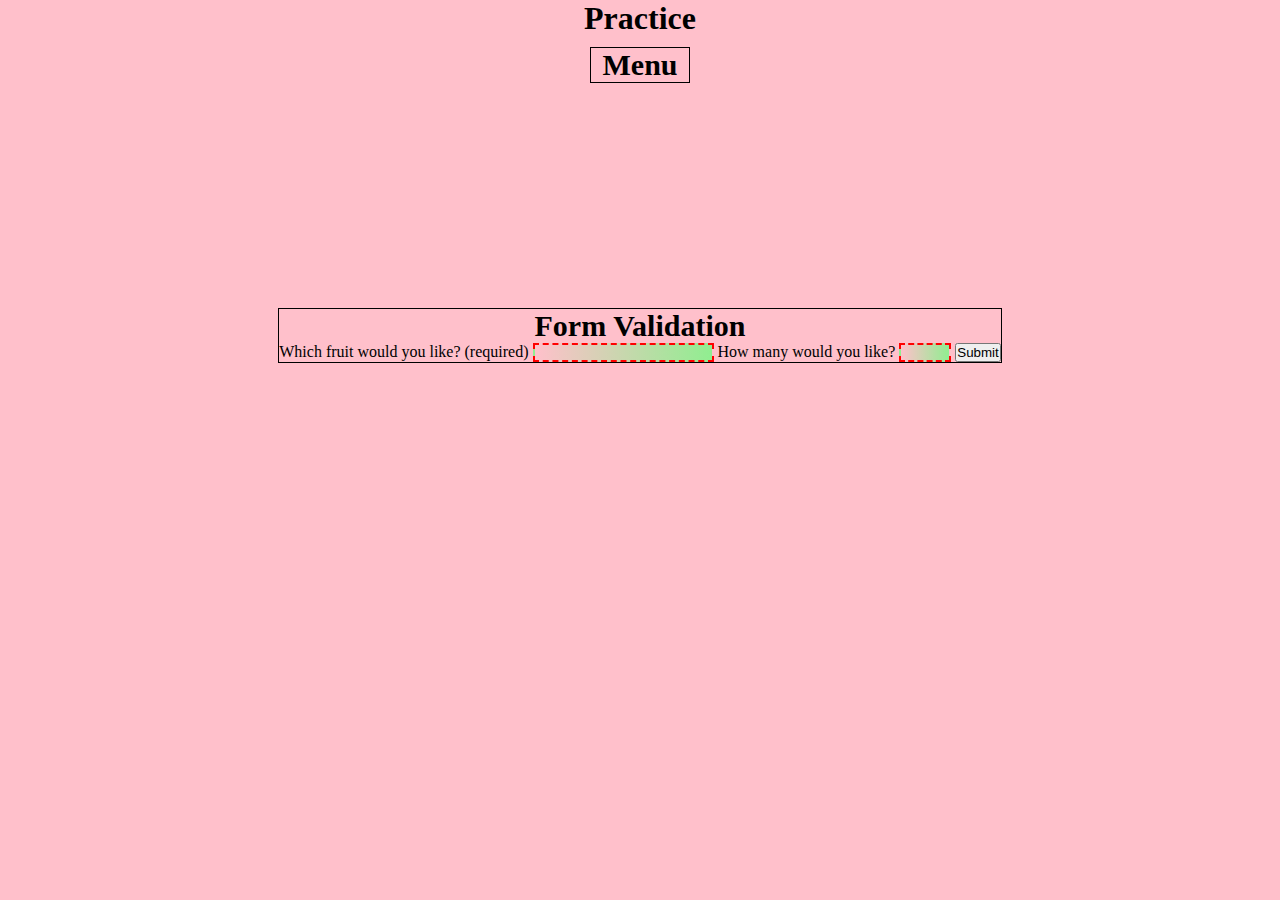
<file: index.html>
<html lang="en">
<head>
    <meta charset="UTF-8">
    <meta http-equiv="X-UA-Compatible" content="IE=edge">
    <meta name="viewport" content="width=\, initial-scale=1.0">
    <title>Practice</title>
    <link rel="stylesheet" href="styles.css">
    <link rel="stylesheet" href="drop-down-menu-styles.css">
    <link rel="stylesheet" href="image-carousel-styles.css">
    <link rel="stylesheet" href="form-validation-styles.css">
</head>
<body>
    <h1>Practice</h1>
    <div class="sectionContainer menuContainer">
        <h2 class="menuButton">Menu</h2>
        <div class="menuItemContainer">
            <div>About Us</div>
            <div>Contact Us</div>
            <div>Order Now</div>
            <div>Media</div>
        </div>
    </div>
    <div class="sectionContainer formValidationContainer">
        <h2>Form Validation</h2>
        <form>
            <label for="choose">Which fruit would you like? (required)</label>
            <input id="choose" type="text" name="i_like" autocomplete="off" required pattern="[Bb]anana|[Cc]herry|[Aa]pple|[Oo]range">
            <label for="number">How many would you like?</label>
            <input id="number" name="amount" type="number" required min="1" max="10">
            <button type="button">Submit</button>
        </form>
    </div>
    <script src="drop-down-menu-script.js"></script>
</body>
</html>
</file>
<file: styles.css>
*{
    box-sizing: border-box;
    padding: 0;
    margin: 0;
}

body{
    display: flex;
    flex-direction: column;
    align-items: center;
    justify-content: center;
    background-color: pink;
    /* overflow: hidden; */
}
h1{
    margin-bottom: 10px;
}
.sectionContainer{
    border: 1px solid black;
    margin-bottom: 225px;
}

h2{
    font-size: 30px;
    text-align: center;
}
</file>
<file: drop-down-menu-styles.css>
.menuContainer{
    display: flex;
    flex-direction: column;
    align-items: center;
    width: 100px;
}
.menuItemContainer{
    text-align: center;
    display: none;
    position: absolute;
    margin-top: 35px;
    border: 1px solid black;
    height: 125px;
    width: 100px;
}
.menuItemContainer div{
    margin-bottom: 10px;
    font-size: 20px;
}
</file>
<file: image-carousel-styles.css>
*{
    box-sizing: border-box;
    padding: 0;
    margin: 0;
    /* cursor: default; */
    /* caret-color: transparent; */

    /*the below snippet will disable the users ability to select text, text will no longer be 'highlighted' when mouse is doubleclicked or dragged*/
    -webkit-touch-callout:none;
    -webkit-user-select:none;
    -moz-user-select:none;
    -ms-user-select:none;
    user-select:none;
}
body{
    display: flex;
    flex-direction: column;
    align-items: center;
    justify-content: center;
}
.imageCarouselContainer{
    border: 4px solid black;
    height: 600px;
    width: 800px;

    display: flex;
    flex-direction: row;
    justify-content: center;
    align-items: center;
}
.imageCarousel{
    /* border: 1px solid red; */
    flex: 1;
    height: 100%;

    display: flex;
    flex-direction: column;
    justify-content: center;
    align-items: center;
}
.button{
    border: 1px solid white;
    width: 50px;
    height: 50px;

    background-color: black;
    text-align: center;
    border-radius: 100%;
    font-size: 40px;
    color: white;
    font-weight: bold;
    cursor: pointer;
}

.imageSlideContainer{
    /* border: 1px solid black; */
    height: 95%;
    width: 100%;

    display: flex;
    flex-direction: column;
    align-items: center;
    justify-content: center;
}

.imageSlide{
    /* border: 1px solid green; */
    width: 100%;
    max-height: 100%;

    display: none;
}

.dotContainer{
    /* border: 1px solid black; */
    height: 5%;
    width: 100%;

    list-style: none;
    display: flex;
    flex-direction: row;
    align-items: center;
    justify-content: center;
}

.dot{
    /* border: 1px solid black; */
    height: 10px;
    width: 10px;

    background-color: grey;
    border-radius: 100%;
    margin: 1%;
}


/*----------------------------------change display to block to reveal image--------------------------*/
.visibleImage{
    display: block;
}

.blackDot{
    background-color: black;
    height: 15px;
    width: 15px;
}
</file>
<file: form-validation-styles.css>
input:invalid {
    border: 2px dashed red;
}
  
input:invalid:required {
    background-image: linear-gradient(to right, pink, lightgreen);
}

input:valid {
    border: 2px solid black;
}
</file>
